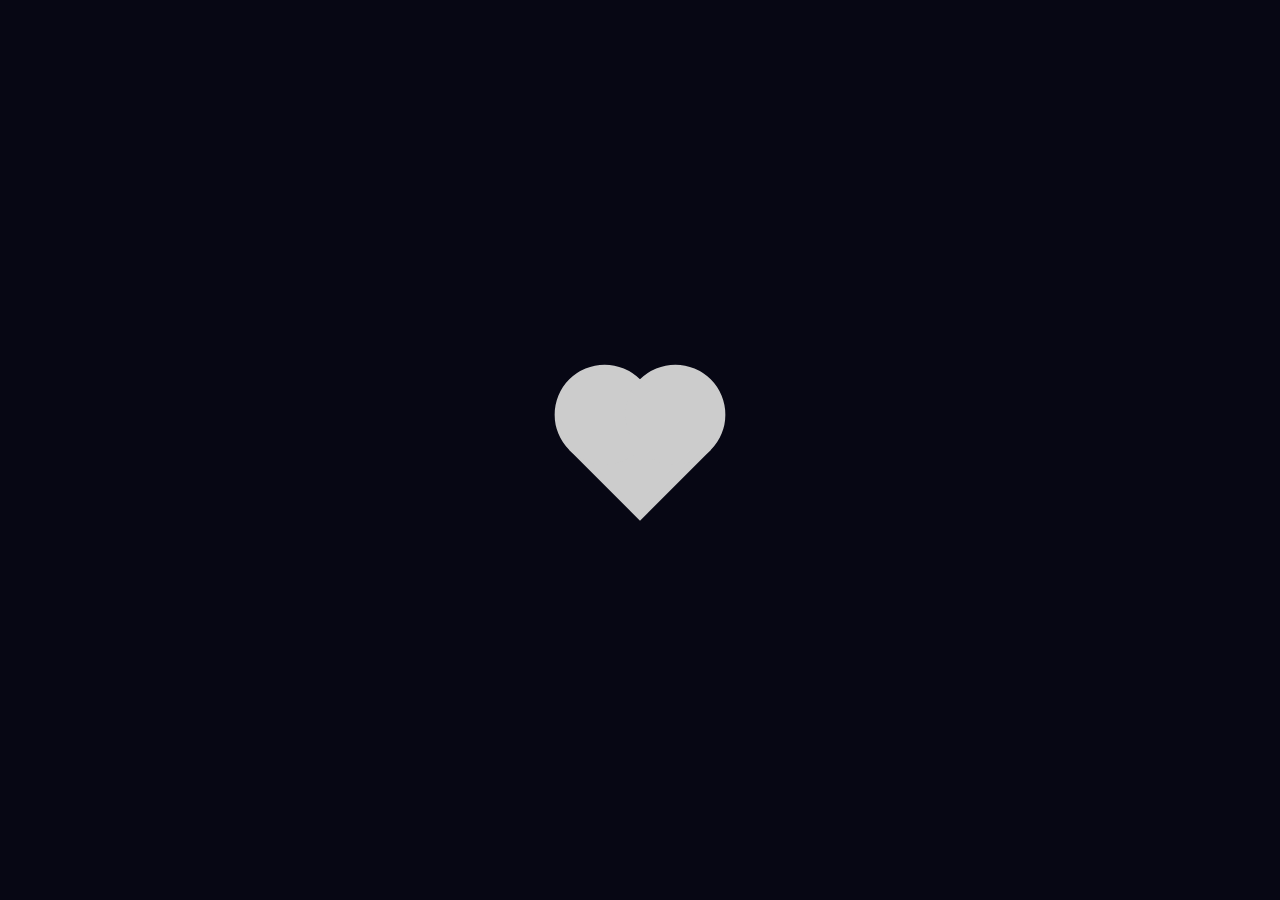
<file: ManyProjects/014.heart/index.html>
<!DOCTYPE html>
<html lang="en">
<head>
    <meta charset="UTF-8">
    <meta name="viewport" content="width=device-width, initial-scale=1.0">
    <title>Heart</title>
    <link rel="stylesheet" href="style.css">
    
</head>
<body>


    <div class="grey-heart"></div>
    <div class="red-heart"></div>

    <script src="app.js"></script>
</body>
</html>
</file>
<file: ManyProjects/014.heart/style.css>
*{
    margin: 0;
    padding: 0;
    box-sizing: border-box;
}
:root{
    --main-color:#dc143c;
}
body{
    display: flex;
    justify-content: center;
    align-items: center;
    height: 100vh;
    background:rgb(7, 7, 20) ;
}

/* grey heart */
.grey-heart{
    background:#ccc ;
    display: flex;
    justify-content: center;
    align-items: center;
    height: 100px;
    width: 100px;
    position:relative;
    top: 0;
    transform: rotate(-45deg);
}

.grey-heart::before,
.grey-heart::after{
    content: "";
    background: #ccc;
    border-radius: 50%;
    height: 100px;
    width: 100px;
    position: absolute;

}
.grey-heart::before{
    top: -50px;
    left: 0;

}
.grey-heart::after{
    left: 50px;
    top: 0;
}
/* red heart */
.red-heart{
    background: var(--main-color);
    display: flex;
    justify-content: center;
    align-items: center;
    height: 100px;
    width: 100px;
    transform: rotate(-45deg);
    position: absolute;
    visibility: hidden;
}

.red-heart::before,
.red-heart::after{
    content:"" ;
    background: var(--main-color);
    border-radius: 50%;
    width: 100px;
    height: 100px;
    position: absolute;
    
}

.red-heart::before{
    top: -50px;
    left: 0px;
}

.red-heart::after{
    left: 50px;
    top: 0px;
}

.red-heart.animation{
    animation: pop 0.9s linear;
    visibility: visible;
}

.red-heart.fill-color{
    background: var(--main-color);
}
@keyframes pop {
    100%{
        transform: scale(1.7%) rotate(-45deg);
        opacity: 0;
    }
}
</file>
